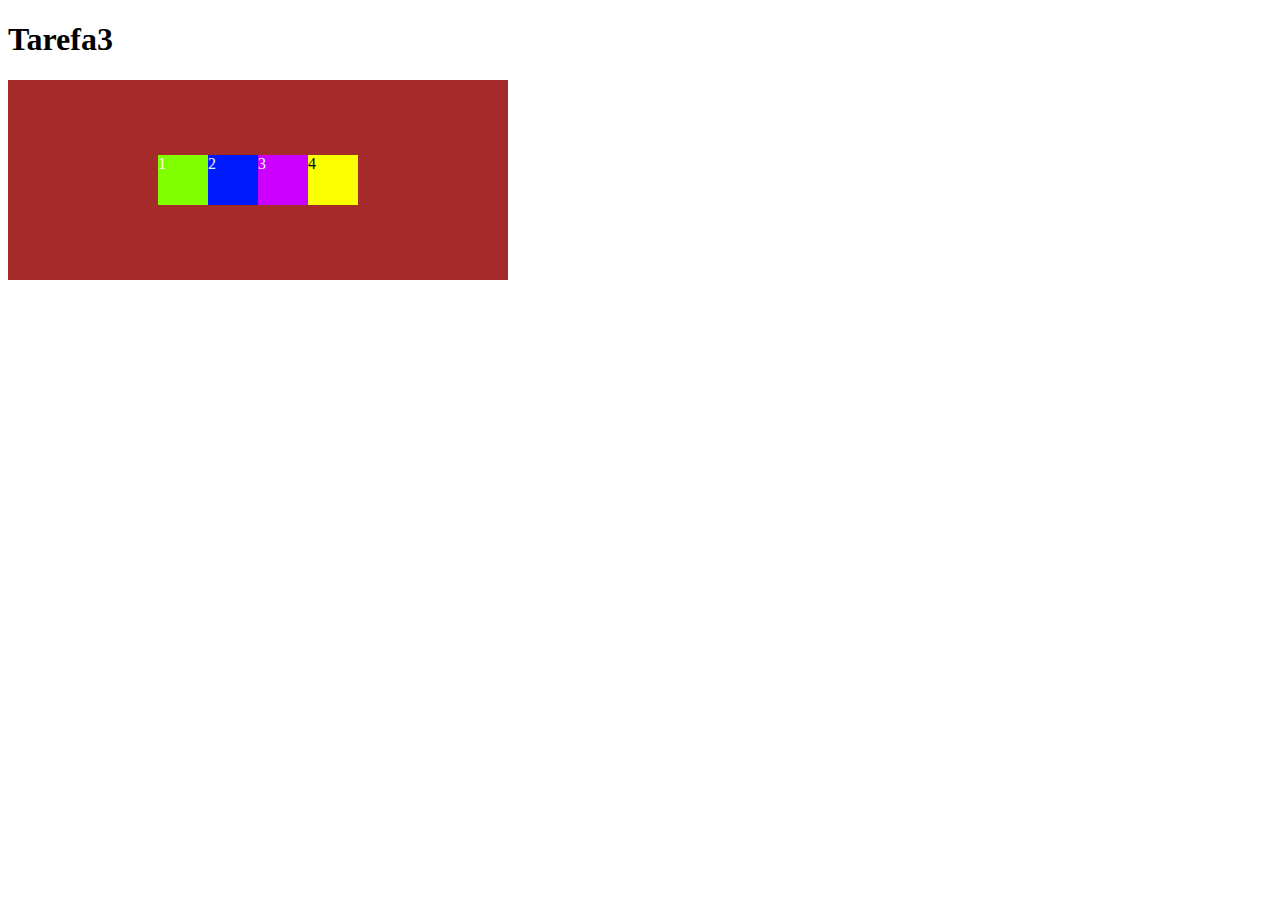
<file: index.html>
<!DOCTYPE html>
<html lang="en">
<head>
    <meta charset="UTF-8">
    <meta http-equiv="X-UA-Compatible" content="IE=edge">
    <meta name="viewport" content="width=device-width, initial-scale=1.0">
    <title>Lukeny Patricio</title>
    <link rel="stylesheet" href="./estilo.css">
</head>
<body>
    <h1>Tarefa3</h1>
    
        <div class="container">
            <div class="item1">1</div>
            <div class="item2">2</div>
            <div class="item3">3</div>
            <div class="item4">4</div>
        </div>


</body>
</html>
</file>
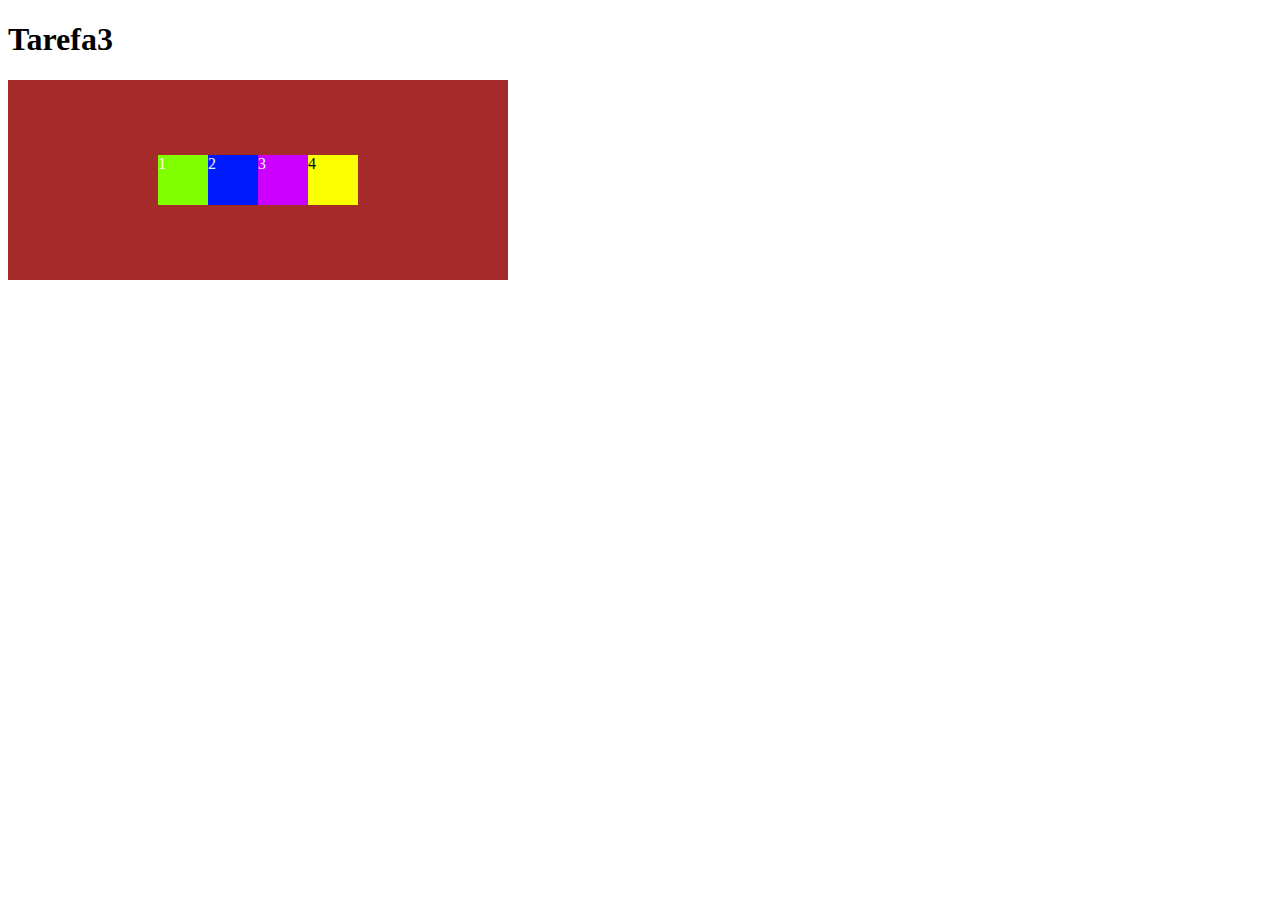
<file: tarefa3.html>
<!DOCTYPE html>
<html lang="en">
<head>
    <meta charset="UTF-8">
    <meta http-equiv="X-UA-Compatible" content="IE=edge">
    <meta name="viewport" content="width=device-width, initial-scale=1.0">
    <title>Lukeny Patricio</title>
    <link rel="stylesheet" href="./tarefa3.css">
</head>
<body>
    <h1>Tarefa3</h1>
    
        <div class="container">
            <div class="item1">1</div>
            <div class="item2">2</div>
            <div class="item3">3</div>
            <div class="item4">4</div>
        </div>


</body>
</html>
</file>
<file: estilo.css>
.container{
    display: flex;
    background-color: brown;
    width: 500px;
    height: 200px;
    justify-content: center;
    align-items: center;
   
}

.item1 {
    color: white;
    background-color: chartreuse;
    width: 50px;
    height: 50px;
     
}

.item2{
    background-color: rgb(0, 26, 255);
    width: 50px;
    height: 50px; 
    color: aliceblue;
}

.item3{
    background-color: rgb(204, 0, 255);
    width: 50px;
    height: 50px; 
    color: aliceblue;
}

.item4{
    background-color: rgb(251, 255, 0);
    width: 50px;
    height: 50px;
    color: black; 
}
</file>
<file: tarefa3.css>
.container{
    display: flex;
    background-color: brown;
    width: 500px;
    height: 200px;
    justify-content: center;
    align-items: center;
   
}

.item1 {
    color: white;
    background-color: chartreuse;
    width: 50px;
    height: 50px;
     
}

.item2{
    background-color: rgb(0, 26, 255);
    width: 50px;
    height: 50px; 
    color: aliceblue;
}

.item3{
    background-color: rgb(204, 0, 255);
    width: 50px;
    height: 50px; 
    color: aliceblue;
}

.item4{
    background-color: rgb(251, 255, 0);
    width: 50px;
    height: 50px;
    color: black; 
}
</file>
